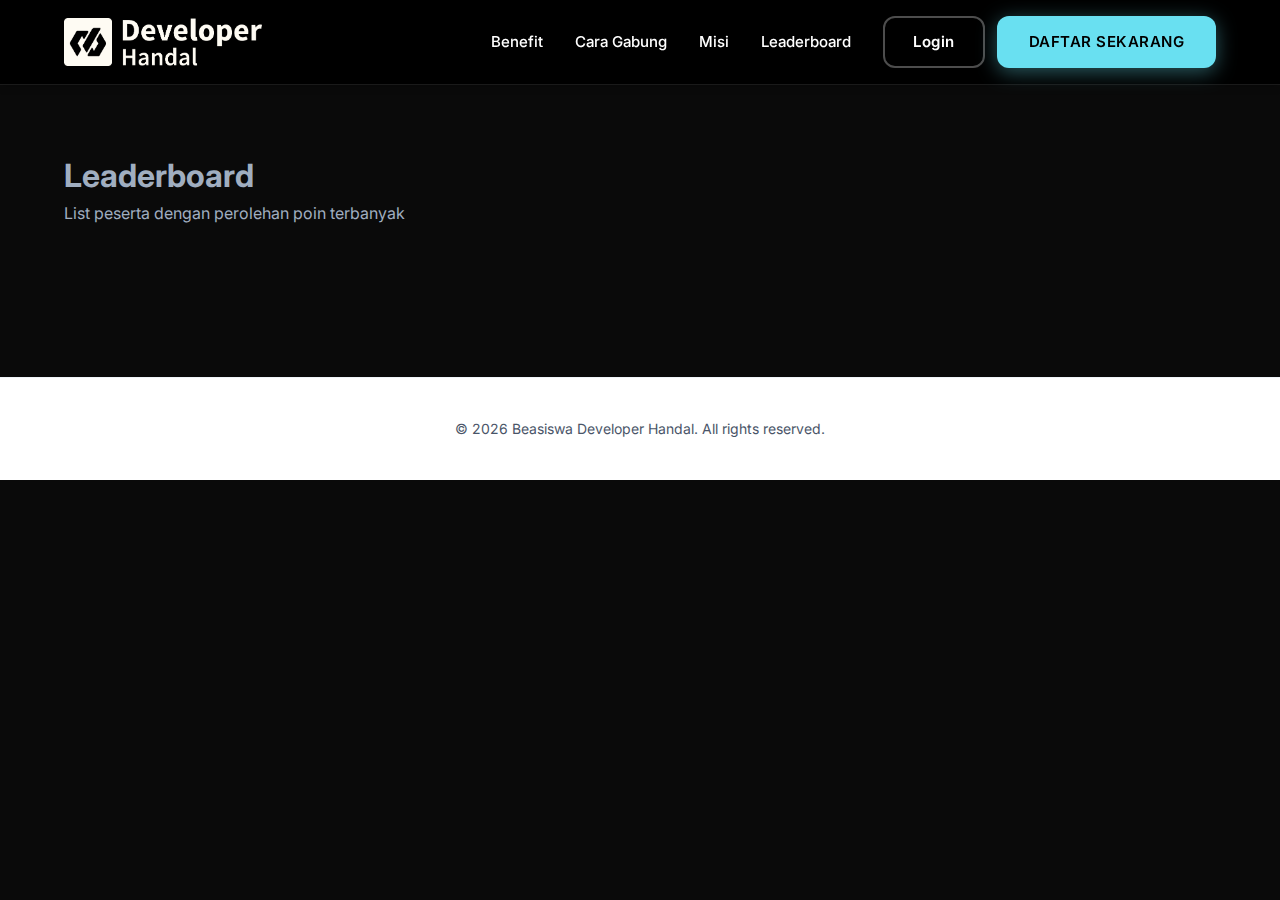
<file: leaderboard.html>
<!DOCTYPE html>
<html lang="id">

<head>
    <meta charset="UTF-8">
    <meta name="viewport" content="width=device-width, initial-scale=1.0">

    <!-- Primary Meta Tags -->
    <title>Beasiswa DevHandal 2026: Kuasai Full Stack AI & Edge Computing</title>
    <meta name="title" content="Beasiswa DevHandal 2026: Kuasai Full Stack AI & Edge Computing" />
    <meta name="description"
        content="Dapatkan beasiswa gratis untuk 1.200 pendaftar terpilih. Tuntaskan misinya, buka akses kelas eksklusif Full Stack AI & Edge Computing, dan raih kesempatan menang berbagai hadiah menarik setiap minggunya!" />

    <!-- Open Graph / Facebook -->
    <meta property="og:type" content="website" />
    <meta property="og:url" content="https://devhandal2026.codepolitan.com/" />
    <meta property="og:title" content="Beasiswa DevHandal 2026: Kuasai Full Stack AI & Edge Computing" />
    <meta property="og:description"
        content="Dapatkan beasiswa gratis untuk 1.200 pendaftar terpilih. Tuntaskan misinya, buka akses kelas eksklusif Full Stack AI & Edge Computing, dan raih kesempatan menang berbagai hadiah menarik setiap minggunya!" />
    <meta property="og:image" content="https://image.web.id/images/clipboard-image-1768460370.png" />

    <!-- X (Twitter) -->
    <meta property="twitter:card" content="summary_large_image" />
    <meta property="twitter:url" content="https://devhandal2026.codepolitan.com/" />
    <meta property="twitter:title" content="Beasiswa DevHandal 2026: Kuasai Full Stack AI & Edge Computing" />
    <meta property="twitter:description"
        content="Dapatkan beasiswa gratis untuk 1.200 pendaftar terpilih. Tuntaskan misinya, buka akses kelas eksklusif Full Stack AI & Edge Computing, dan raih kesempatan menang berbagai hadiah menarik setiap minggunya!" />
    <meta property="twitter:image" content="https://image.web.id/images/clipboard-image-1768460370.png" />

    <link rel="icon" type="image/x-icon" href="/favicon.ico">
    <link rel="preconnect" href="https://fonts.googleapis.com">
    <link rel="preconnect" href="https://fonts.gstatic.com" crossorigin>
    <link href="https://fonts.googleapis.com/css2?family=Inter:wght@300;400;600;700;800;900&display=swap"
        rel="stylesheet">
    <link rel="stylesheet" href="https://cdnjs.cloudflare.com/ajax/libs/font-awesome/6.4.0/css/all.min.css">
    <link href="https://cdn.jsdelivr.net/npm/bootstrap@5.3.8/dist/css/bootstrap.min.css" rel="stylesheet"
        integrity="sha384-sRIl4kxILFvY47J16cr9ZwB07vP4J8+LH7qKQnuqkuIAvNWLzeN8tE5YBujZqJLB" crossorigin="anonymous">
    <link rel="stylesheet" href="style.css">

    <!-- Meta Pixel Code -->
    <script>
        !function (f, b, e, v, n, t, s) {
            if (f.fbq) return; n = f.fbq = function () {
                n.callMethod ? n.callMethod.apply(n, arguments) : n.queue.push(arguments)
            };
            if (!f._fbq) f._fbq = n;
            n.push = n; n.loaded = !0; n.version = '2.0';
            n.queue = [];
            t = b.createElement(e); t.async = !0;
            t.src = v;
            s = b.getElementsByTagName(e)[0];
            s.parentNode.insertBefore(t, s)
        }(window, document, 'script',
            'https://connect.facebook.net/en_US/fbevents.js');

        fbq('init', '1066655021465053');
        fbq('track', 'PageView');
    </script>

    <noscript>
        <img height="1" width="1" style="display:none"
            src="https://www.facebook.com/tr?id=1066655021465053&ev=PageView&noscript=1" />
    </noscript>
    <!-- End Meta Pixel Code -->

    <!-- Google Analytics -->
    <script async src="https://www.googletagmanager.com/gtag/js?id=G-9D02D44VQ6"></script>
    <script>
        window.dataLayer = window.dataLayer || [];
        function gtag() { dataLayer.push(arguments); }
        gtag('js', new Date());

        gtag('config', 'G-9D02D44VQ6');
    </script>
</head>

<body>
    <!-- Header -->
    <header class="header">
        <div class="container">
            <div class="header-content">
                <a class="logo-container" href="/#">
                    <img src="images/logo-devhandal-white.png" alt="Beasiswa Developer Handal 2026" class="header-logo">
                </a>

                <!-- Hamburger Menu Button -->
                <button class="hamburger" id="hamburger" aria-label="Toggle menu">
                    <span></span>
                    <span></span>
                    <span></span>
                </button>

                <!-- Navigation Menu -->
                <nav class="nav-menu" id="navMenu">
                    <a href="/#benefits" class="nav-link">Benefit</a>
                    <a href="/#steps" class="nav-link">Cara Gabung</a>
                    <a href="/#missions" class="nav-link">Misi</a>
                    <a href="/leaderboard" class="nav-link">Leaderboard</a>
                    <div class="header-buttons">
                        <a href="https://www.codepolitan.com/login?callback=https://dashboard.codepolitan.com/devhandal2026"
                            class="btn btn-login">Login</a>
                        <a href="/#daftar" class="btn btn-primary">DAFTAR SEKARANG</a>
                    </div>
                </nav>
            </div>
        </div>
    </header>

    <section style="margin: 150px 0;">
        <div class="container text-white text-center">
            <h1 class="display-4 fw-bold">Leaderboard</h1>
            <p>List peserta dengan perolehan poin terbanyak</p>
        </div>
    </section>

    <!-- Leaderboard List Section -->
    <section class="bg-white py-5 min-vh-100">
        <div class="container">
            <div class="row justify-content-center">
                <div class="col-lg-8">
                    <div id="leaderboard-list"></div>
                </div>
            </div>
        </div>
    </section>

    <!-- Footer -->
    <footer class="footer">
        <div class="container">
            <div class="footer-bottom">
                <p>&copy; 2026 Beasiswa Developer Handal. All rights reserved.</p>
            </div>
        </div>
    </footer>

    <!-- Leaderboard Data -->
    <script>
        fetch("https://apps.codepolitan.com/api/developerhandal_edgeone/dashboard/leaderboard")
            .then(res => res.json())
            .then(leaderboard => {
                const list = document.getElementById("leaderboard-list");

                if (!leaderboard || leaderboard.data?.length === 0) {
                    list.innerHTML = `
                        <div class="d-flex align-items-center justify-content-center min-vh-100">
                            <p class="text-dark">Data belum tersedia.</p>
                        </div>
                    `;
                }

                leaderboard?.data.forEach(item => {
                    list.innerHTML += `
                     <div class="leaderboard-item d-flex align-items-center py-3 px-4 mb-3 rounded shadow-sm"
                            style="background:#f8f9fa;">
                            <div class="leaderboard-index fw-bold fs-3 text-primary me-4"
                                style="width:40px;text-align:center;">${item.rank}</div>
                            <img src="${item.avatar}"
                                alt="Avatar" class="rounded-circle me-3"
                                style="width:56px;height:56px;object-fit:cover;">
                            <div class="flex-grow-1">
                                <div class="fw-semibold fs-5 mb-1 text-dark">${item.name}</div>
                            </div>
                            <div class="d-flex flex-column justify-content-center align-items-center ms-4"
                                style="min-width:100px;">
                                <div class="leaderboard-points fw-bold fs-2 text-primary">${item.score}</div>
                                <span>Poin</span>
                            </div>
                        </div>
                    `;
                });
            });
    </script>

    <!-- Main JS -->
    <script src="https://cdn.jsdelivr.net/npm/bootstrap@5.3.8/dist/js/bootstrap.bundle.min.js"
        integrity="sha384-FKyoEForCGlyvwx9Hj09JcYn3nv7wiPVlz7YYwJrWVcXK/BmnVDxM+D2scQbITxI"
        crossorigin="anonymous"></script>
    <script src="script.js"></script>
</body>

</html>
</file>
<file: style.css>
/* ============================================
   BEASISWA DEVELOPER HANDAL 2026
   Modern Landing Page with Premium Aesthetics
   ============================================ */

/* === ROOT VARIABLES === */
:root {
    /* Brand Colors - Dual Theme */
    --codepolitan-green: #00C896;
    --codepolitan-green-light: #00E5AC;
    --codepolitan-green-dark: #00A67D;
    --tencent-blue: #0052D9;
    --tencent-blue-light: #0066FF;
    --electric-cyan: #00E5FF;

    /* Base Colors */
    --deep-space-black: #0A0A0A;
    --rich-dark-blue: #001D40;
    --crystal-white: #FFFFFF;
    --cool-gray: #A0AEC0;
    --light-bg-1: #FFFFFF;
    --light-bg-2: #F7F9FC;
    --light-bg-3: #F0F4F8;
    --light-bg-4: #E8EDF3;
    --dark-text: #1A202C;
    --gray-text: #4A5568;

    /* Gradients - Green + Blue Combination */
    --gradient-primary: linear-gradient(135deg, #00C896 0%, #0052D9 100%);
    --gradient-reverse: linear-gradient(135deg, #0052D9 0%, #00C896 100%);
    --gradient-green: linear-gradient(135deg, #00A67D 0%, #00E5AC 100%);
    --gradient-blue: linear-gradient(135deg, #0052D9 0%, #0066FF 100%);
    --gradient-glow: radial-gradient(circle, rgba(0, 200, 150, 0.3) 0%, rgba(0, 82, 217, 0) 70%);

    /* Typography */
    --font-primary: 'Inter', -apple-system, BlinkMacSystemFont, 'Segoe UI', sans-serif;

    /* Spacing */
    --section-padding: 120px 0;
    --container-max-width: 1200px;

    /* Transitions */
    --transition-smooth: all 0.3s cubic-bezier(0.4, 0, 0.2, 1);
    --transition-bounce: all 0.5s cubic-bezier(0.68, -0.55, 0.265, 1.55);
}

/* === RESET & BASE STYLES === */
* {
    margin: 0;
    padding: 0;
    box-sizing: border-box;
}

body {
    font-family: var(--font-primary);
    background: var(--deep-space-black);
    color: var(--cool-gray);
    line-height: 1.6;
    overflow-x: hidden;
    -webkit-font-smoothing: antialiased;
    -moz-osx-font-smoothing: grayscale;
}

/* === CONTAINER === */
.container {
    max-width: var(--container-max-width);
    margin: 0 auto;
    padding: 0 24px;
}

/* === HEADER === */
.header {
    position: fixed;
    top: 0;
    left: 0;
    right: 0;
    z-index: 1000;
    padding: 16px 0;
    background: #000000;
    backdrop-filter: blur(20px);
    border-bottom: 1px solid rgba(255, 255, 255, 0.1);
    box-shadow: 0 2px 8px rgba(0, 0, 0, 0.2);
}

.header-content {
    display: flex;
    justify-content: space-between;
    align-items: center;
}

.logo-container {
    display: flex;
    align-items: center;
}

.header-logo {
    height: 48px;
    width: auto;
    object-fit: contain;
}

.header-buttons {
    display: flex;
    align-items: center;
    gap: 12px;
}

.logo-text {
    font-weight: 700;
    font-size: 16px;
    color: var(--crystal-white);
    letter-spacing: -0.5px;
}

.logo-separator {
    color: var(--codepolitan-green-light);
    font-size: 20px;
    font-weight: 300;
}

/* === NAVIGATION MENU === */
.nav-menu {
    display: flex;
    align-items: center;
    gap: 32px;
}

.nav-link {
    color: var(--crystal-white);
    text-decoration: none;
    font-size: 15px;
    font-weight: 500;
    transition: var(--transition-smooth);
    position: relative;
}

.nav-link::after {
    content: '';
    position: absolute;
    bottom: -4px;
    left: 0;
    width: 0;
    height: 2px;
    background: linear-gradient(135deg, #00C896 0%, #0052D9 100%);
    transition: width 0.3s ease;
}

.nav-link:hover {
    color: var(--codepolitan-green);
}

.nav-link:hover::after {
    width: 100%;
}

/* === HAMBURGER MENU === */
.hamburger {
    display: none;
    flex-direction: column;
    gap: 5px;
    background: transparent;
    border: none;
    cursor: pointer;
    padding: 8px;
    z-index: 1001;
}

.hamburger span {
    width: 25px;
    height: 3px;
    background: var(--crystal-white);
    border-radius: 2px;
    transition: all 0.3s ease;
}

.hamburger.active span:nth-child(1) {
    transform: rotate(45deg) translate(8px, 8px);
}

.hamburger.active span:nth-child(2) {
    opacity: 0;
}

.hamburger.active span:nth-child(3) {
    transform: rotate(-45deg) translate(7px, -7px);
}

/* === BUTTONS === */
.btn {
    display: inline-flex;
    align-items: center;
    gap: 8px;
    padding: 14px 32px;
    font-weight: 600;
    font-size: 15px;
    text-decoration: none;
    border: none;
    border-radius: 12px;
    cursor: pointer;
    transition: var(--transition-smooth);
    letter-spacing: 0.5px;
    position: relative;
    overflow: hidden;
}

.btn::before {
    content: '';
    position: absolute;
    top: 0;
    left: -100%;
    width: 100%;
    height: 100%;
    background: linear-gradient(90deg, transparent, rgba(255, 255, 255, 0.2), transparent);
    transition: left 0.5s;
}

.btn:hover::before {
    left: 100%;
}

.btn-primary {
    background: #69E0F1;
    color: #000000;
    box-shadow: 0 4px 20px rgba(105, 224, 241, 0.4);
}

.btn-primary:hover {
    background: #5ACCDE;
    transform: translateY(-2px);
    box-shadow: 0 8px 30px rgba(105, 224, 241, 0.6);
    color: #000000;
}

.btn-login {
    background: transparent;
    color: var(--crystal-white);
    border: 2px solid rgba(255, 255, 255, 0.3);
    padding: 12px 28px;
}

.btn-login:hover {
    background: #5ACCDE;
    transform: translateY(-2px);
    box-shadow: 0 8px 30px rgba(105, 224, 241, 0.6);
    color:#000000;
}

.btn-cta {
    background: #69E0F1;
    color: #000000;
    padding: 18px 40px;
    font-size: 16px;
    box-shadow: 0 8px 32px rgba(105, 224, 241, 0.3);

}

.btn-cta:hover {
    transform: translateY(-3px) scale(1.02);
    box-shadow: 0 12px 48px rgba(105, 224, 241, 0.5);
    background: #5ACCDE;
    color: #000000;
}

.btn-final-cta {
    background: #69E0F1;
    color: #000000;
    padding: 20px 48px;
    font-size: 18px;
    font-weight: 700;
    box-shadow: 0 8px 40px rgba(105, 224, 241, 0.4);
}

.btn-final-cta:hover {
    transform: translateY(-4px) scale(1.05);
    box-shadow: 0 16px 60px rgba(105, 224, 241, 0.6);
    background: #5ACCDE;
    color: #000000;
}

/* === GLOW EFFECTS === */
.glow-effect {
    position: absolute;
    border-radius: 50%;
    filter: blur(80px);
    opacity: 0.3;
    pointer-events: none;
    z-index: 0;
}

.glow-top-left {
    top: -100px;
    left: -100px;
    width: 400px;
    height: 400px;
    background: linear-gradient(135deg, #00C896 0%, #0052D9 100%);
}

.glow-top-right {
    top: 0;
    right: -150px;
    width: 500px;
    height: 500px;
    background: var(--electric-cyan);
}

.glow-hero-left {
    top: 20%;
    left: -200px;
    width: 600px;
    height: 600px;
    background: linear-gradient(135deg, #00C896 0%, #0052D9 100%);
}

.glow-hero-right {
    top: 40%;
    right: -200px;
    width: 500px;
    height: 500px;
    background: var(--electric-cyan);
}

/* === HERO SECTION === */
.hero {
    position: relative;
    min-height: 70vh;
    display: flex;
    align-items: center;
    padding: 140px 0;
    overflow: hidden;
    background: url('images/bg-hero.png') no-repeat center center;
    background-size: cover;
}

.hero-content {
    display: grid;
    grid-template-columns: 1fr 1fr;
    gap: 50px;
    align-items: center;
    position: relative;
    z-index: 1;
}

.hero-text {
    text-align: left;
    max-width: 100%;
}

.hero-title {
    font-size: clamp(2.5rem, 10vw, 2rem);
    font-weight: 900;
    line-height: 1.1;
    color: #FFFFFF;
    margin-bottom: 24px;
    letter-spacing: -2px;
    font-style: italic;
}

.highlight-text {
    color: #96E463;
}

.spark-text {
    background: var(--codepolitan-green);
    -webkit-background-clip: text;
    -webkit-text-fill-color: transparent;
    background-clip: text;
    display: inline-block;
    animation: spark-pulse 2s ease-in-out infinite;
}

.gradient-text {
    background: var(--codepolitan-green);
    -webkit-background-clip: text;
    -webkit-text-fill-color: transparent;
    background-clip: text;
    display: inline-block;
}

.hero-subtitle {
    font-size: 32px;
    font-weight: 600;
    color: var(--crystal-white);
    margin-bottom: 24px;
}

.hero-description {
    font-size: 18px;
    line-height: 1.8;
    margin-bottom: 40px;
    max-width: 90%;
    color: #FFFFFF;
}

.hero-description strong {
    color: #FFFFFF;
    font-weight: 600;
}

.hero-microcopy {
    display: flex;
    align-items: center;
    gap: 8px;
    font-size: 14px;
    color: #FFFFFF;
    margin-top: 24px;
    font-style: italic;
}

.hero-image {
    display: flex;
    justify-content: center;
    align-items: center;
}

.hero-image img {
    width: 100%;
    height: auto;
    max-height: 600px;
    object-fit: contain;
    border-radius: 20px;
    /* Ensure it floats right or center */
}

@media (max-width: 992px) {
    .hero-content {
        grid-template-columns: 1fr;
        text-align: center;
        gap: 40px;
    }

    .hero-text {
        text-align: center;
        margin: 0 auto;
    }

    .hero-description {
        margin-left: auto;
        margin-right: auto;
    }

    .hero-microcopy {
        justify-content: center;
    }
}

/* === SERVER ILLUSTRATION === */
.hero-visual {
    position: relative;
    height: 350px;
    display: flex;
    align-items: center;
    justify-content: center;
}

.server-illustration {
    position: relative;
    width: 100%;
    height: 100%;
    display: flex;
    align-items: center;
    justify-content: center;
}

.server-illustration svg {
    max-width: 100%;
    height: auto;
}

/* Removed complex animations and nodes */

/* === ORGANIZERS SECTION === */
.organizers-section {
    padding: 60px 0;
    background: var(--light-bg-1);
    text-align: center;
    border-bottom: 1px solid var(--light-bg-3);
}

/* === STATISTICS BANNER === */
.stats-banner {
    background: linear-gradient(to bottom, transparent 150px, #E7F1F3 150px);
    padding: 60px 0;
    margin-top: -220px;
    position: relative;
    z-index: 10;
}

.stats-banner-content {
    display: grid;
    grid-template-columns: 2fr 1fr;
    gap: 0;
    align-items: stretch;
    border-radius: 20px;
    overflow: hidden;
    box-shadow: 0 10px 40px rgba(0, 82, 217, 0.12);
    background: var(--crystal-white);
}

.stats-banner-left {
    background: #222639;
    padding: 60px 50px;
    display: grid;
    grid-template-columns: repeat(3, 1fr);
    gap: 50px;
    align-items: center;
    position: relative;
}

.stats-banner-left::after {
    content: '';
    position: absolute;
    right: 0;
    top: 10%;
    height: 80%;
    width: 1px;
    background: linear-gradient(180deg, transparent, rgba(0, 82, 217, 0.15), transparent);
}

.stat-box {
    text-align: center;
    position: relative;
    padding: 20px;
    transition: transform 0.3s ease;
}

.stat-box:hover {
    transform: translateY(-5px);
}

.stat-value {
    font-size: 64px;
    font-weight: 900;
    color: #68E2F3;
    margin-bottom: 12px;
    line-height: 1;
    letter-spacing: -2px;
}

.stat-label-banner {
    font-size: 12px;
    color: #FFFFFF;
    font-weight: 600;
    text-transform: uppercase;
    letter-spacing: 0.5px;
}

.stats-banner-right {
    background: #69E0F1;
    padding: 60px 50px;
    display: flex;
    align-items: center;
    justify-content: center;
    position: relative;
    overflow: hidden;
}

.stats-banner-right::before {
    content: '';
    position: absolute;
    top: 0;
    right: 0;
    width: 100%;
    height: 100%;
    background: rgba(255, 255, 255, 0.05);
    opacity: 0;
}

.stats-info {
    color: #000000;
    font-size: 15px;
    line-height: 1.7;
    position: relative;
    z-index: 1;
}

.stats-info strong {
    color: #000000;
    font-weight: 700;
    display: block;
    margin-bottom: 10px;
    font-size: 16px;
    text-transform: uppercase;
    letter-spacing: 1px;
}

/* === TESTIMONY SECTION === */
.testimony-section {
    padding: var(--section-padding);
    background: var(--light-bg-2);
}

.testimony-grid {
    display: grid;
    grid-template-columns: repeat(3, 1fr);
    gap: 30px;
    margin-top: 60px;
}

.testimony-card {
    background: var(--crystal-white);
    border: 1px solid var(--light-bg-3);
    border-radius: 16px;
    padding: 30px;
    transition: var(--transition-smooth);
}

.testimony-card:hover {
    transform: translateY(-8px);
    box-shadow: 0 12px 30px rgba(0, 0, 0, 0.05);
}

.testimony-header {
    display: flex;
    align-items: center;
    gap: 16px;
    margin-bottom: 20px;
}

.testimony-avatar {
    width: 60px;
    height: 60px;
    border-radius: 50%;
    object-fit: cover;
    border: 2px solid var(--light-bg-3);
}

.testimony-name {
    font-size: 18px;
    font-weight: 700;
    color: var(--dark-text);
    margin-bottom: 4px;
}

.testimony-ig {
    font-size: 14px;
    color: #2A71F6;
    margin-bottom: 0;
}

.testimony-text {
    font-size: 16px;
    line-height: 1.6;
    color: var(--gray-text);
    font-style: italic;
}

@media (max-width: 1024px) {
    .testimony-grid {
        grid-template-columns: repeat(2, 1fr);
    }
}

@media (max-width: 768px) {
    .testimony-grid {
        grid-template-columns: 1fr;
    }
}

/* === MEDIA PARTNER SECTION === */
.media-section {
    padding: 60px 0;
    background: #FFFFFF;
}

.media-grid {
    display: grid;
    grid-template-columns: repeat(3, 1fr);
    gap: 32px;
    align-items: center;
    width: fit-content;
    max-width: 90%;
    margin: 40px auto 0;
    justify-items: center;
}

.media-item {
    display: flex;
    justify-content: center;
    align-items: center;
    padding: 16px;
    transition: transform 0.3s ease;
    width: 100%;
}

.media-item:hover {
    transform: translateY(-5px);
}

.media-logo {
    max-height: 80px;
    width: auto;
    filter: grayscale(100%);
    opacity: 0.7;
    transition: all 0.3s ease;
}

.media-item:hover .media-logo {
    filter: grayscale(0%);
    opacity: 1;
}

@media (max-width: 768px) {
    .media-grid {
        display: flex;
        flex-wrap: wrap;
        justify-content: center;
        gap: 20px;
    }

    .media-item {
        width: auto;
        padding: 5px;
    }

    .media-logo {
        max-height: 50px;
    }
}

/* === FAQ SECTION === */
.faq-section {
    padding: var(--section-padding);
    background: #F7F9FC;
}

.faq-accordion {
    max-width: 800px;
    margin: 0 auto 60px;
    display: flex;
    flex-direction: column;
    gap: 16px;
}

.accordion-item {
    background: var(--crystal-white);
    border: 1px solid var(--light-bg-3);
    border-radius: 12px;
    overflow: hidden;
    transition: var(--transition-smooth);
    padding: 14px;
}

.accordion-item.active {
    box-shadow: 0 4px 16px rgba(0, 200, 150, 0.1);
}

.accordion-icon {
    flex-shrink: 0;
    margin-left: 16px;
    transition: transform 0.3s ease;
    color: var(--cool-gray);
}

.accordion-item.active .accordion-icon {
    transform: rotate(180deg);
    color: #69E0F1;
}

.accordion-content {
    max-height: 0;
    overflow: hidden;
    transition: max-height 0.3s ease-out;
}

.accordion-body {
    padding: 24px;
    font-size: 16px;
    line-height: 1.6;
    color: var(--gray-text);
}

.help-box {
    max-width: 800px;
    margin: 0 auto;
    background: linear-gradient(135deg, #F0F4F8 0%, #E2E8F0 100%);
    border-radius: 20px;
    padding: 40px;
    display: flex;
    align-items: center;
    justify-content: space-between;
    gap: 24px;
    text-align: left;
}

.help-content h3 {
    font-size: 20px;
    font-weight: 700;
    color: var(--dark-text);
    margin-bottom: 8px;
}

.help-content p {
    color: var(--gray-text);
    font-size: 16px;
}

.btn-telegram {
    background: #229ED9;
    /* Telegram Brand Color */
    color: #FFFFFF;
    box-shadow: 0 4px 16px rgba(34, 158, 217, 0.3);
    flex-shrink: 0;
}

.btn-telegram:hover {
    background: #1d8abf;
    transform: translateY(-2px);
    box-shadow: 0 8px 24px rgba(34, 158, 217, 0.4);
}

@media (max-width: 768px) {
    .help-box {
        flex-direction: column;
        text-align: center;
        padding: 30px;
    }

    .accordion-header {
        font-size: 16px;
        padding: 20px;
    }
}

/* === SECTION TITLES === */
.section-title {
    font-size: 48px;
    font-weight: 800;
    color: var(--dark-text);
    text-align: center;
    margin-bottom: 20px;
    letter-spacing: -1px;
}

.section-subtitle {
    font-size: 20px;
    color: var(--gray-text);
    text-align: center;
    margin-bottom: 60px;
    max-width: 600px;
    margin-left: auto;
    margin-right: auto;
}

/* === PROGRAM OVERVIEW === */
.program-overview {
    padding: var(--section-padding);
    position: relative;
    background-color: #E7F1F3;
    background-image: url('images/bg-indo-soft-blue.png');
    background-position: center;
    background-repeat: no-repeat;
    background-size: contain;
}

.glass-card {
    background: var(--crystal-white);
    backdrop-filter: blur(20px);
    border: 2px solid var(--light-bg-3);
    border-radius: 24px;
    padding: 60px;
    box-shadow: 0 8px 32px rgba(0, 0, 0, 0.08);
    transition: var(--transition-smooth);
}

.glass-card:hover {
    box-shadow: 0 12px 48px rgba(0, 82, 217, 0.15);
    transform: translateY(-4px);
}

.glass-card-content {
    text-align: center;
}

.overview-icon {
    margin-bottom: 32px;
}

.partner-logos {
    display: flex;
    align-items: center;
    justify-content: center;
    gap: 40px;
    flex-wrap: wrap;
}

.partner-logo {
    height: 50px;
    width: auto;
    object-fit: contain;
}

.glass-card-title {
    font-size: 36px;
    font-weight: 700;
    color: var(--dark-text);
    margin-bottom: 24px;
}

.glass-card-text {
    font-size: 18px;
    line-height: 1.8;
    margin-bottom: 48px;
    max-width: 800px;
    margin-left: auto;
    margin-right: auto;
    color: var(--gray-text);
}

.glass-card-text strong {
    color: #000000;
    font-weight: 700;
}

.stats-grid {
    display: grid;
    grid-template-columns: repeat(3, 1fr);
    gap: 40px;
    margin-top: 40px;
}

.stat-item {
    text-align: center;
}

.stat-number {
    font-size: 48px;
    font-weight: 900;
    color: #2971F6;
    margin-bottom: 8px;
    line-height: 1;
}

.stat-label {
    font-size: 16px;
    color: var(--gray-text);
    text-transform: uppercase;
    letter-spacing: 1px;
}

/* === QUEST SECTION === */
.quest-section {
    padding: var(--section-padding);
    position: relative;
    background:
        url('images/bg-right-tencent.png') no-repeat top right,
        url('images/bg-left-tencent.png') no-repeat top left,
        #000000;
    background-size: auto, auto, cover;
}

.quest-section .section-title {
    color: #69E0F1;
}

.quest-section .section-subtitle {
    color: #FFFFFF;
}

.quest-roadmap {
    max-width: 800px;
    margin: 0 auto;
    position: relative;
}

.quest-item {
    position: relative;
    display: flex;
    gap: 32px;
    margin-bottom: 30px;
    opacity: 0;
    transform: translateY(30px);
    animation: fadeInUp 0.6s ease-out forwards;
}



.quest-content {
    flex: 1;
    background: var(--crystal-white);
    border: 2px solid var(--light-bg-3);
    border-radius: 16px;
    padding: 32px;
    display: flex;
    gap: 24px;
    align-items: center;
    transition: var(--transition-smooth);
    box-shadow: 0 2px 8px rgba(0, 0, 0, 0.04);
}

.quest-content:hover {
    transform: translateX(8px);
    box-shadow: 0 4px 16px rgba(0, 82, 217, 0.1);
}

.quest-icon {
    flex-shrink: 0;
    width: 60px;
    height: 60px;
    background: #69E0F1;
    border-radius: 50%;
    display: flex;
    align-items: center;
    justify-content: center;
    font-size: 24px;
    font-weight: 700;
    color: #000000;
}

.quest-title {
    font-size: 24px;
    font-weight: 700;
    color: var(--dark-text);
    margin-bottom: 8px;
}

.quest-description {
    font-size: 16px;
    color: var(--gray-text);
    margin-bottom: 12px;
}

.quest-points {
    display: inline-block;
    background: #1B55D0;
    color: #FFFFFF;
    padding: 6px 16px;
    border-radius: 20px;
    font-weight: 700;
    font-size: 14px;
    letter-spacing: 0.5px;
}





.bonus-box {
    background: linear-gradient(135deg, rgba(0, 82, 217, 0.2), rgba(0, 229, 255, 0.2));
    border: 2px solid var(--electric-cyan);
    border-radius: 20px;
    padding: 40px;
    margin-top: 60px;
    display: flex;
    gap: 24px;
    align-items: center;
    position: relative;
    overflow: hidden;
}

.bonus-box::before {
    content: '';
    position: absolute;
    top: -50%;
    left: -50%;
    width: 200%;
    height: 200%;
    background: radial-gradient(circle, rgba(0, 229, 255, 0.1) 0%, transparent 70%);
    animation: rotate-glow 8s linear infinite;
}

.bonus-icon {
    font-size: 64px;
    flex-shrink: 0;
    animation: bounce 2s ease-in-out infinite;
}

.bonus-title {
    font-size: 28px;
    font-weight: 800;
    color: var(--codepolitan-green-light);
    margin-bottom: 8px;
    letter-spacing: 1px;
}

.bonus-description {
    font-size: 18px;
    color: var(--dark-text);
}

.bonus-description strong {
    color: var(--codepolitan-green);
}

.highlight {
    background: var(--electric-cyan);
    color: var(--deep-space-black);
    padding: 2px 8px;
    border-radius: 4px;
}



/* === BENEFITS SECTION === */
.benefits-section {
    padding: var(--section-padding);
    background:
        url('images/line-balik.png') no-repeat top left,
        url('images/line.png') no-repeat bottom right,
        linear-gradient(135deg, #1B55D0 0%, #000000 100%);
}

.benefits-section .section-title {
    color: #69E0F1;
}

.benefits-section .section-subtitle {
    color: #FFFFFF;
}

.benefits-list {
    list-style: none;
    padding: 0;
    margin: 0;
    display: flex;
    flex-direction: column;
    gap: 20px;
}

.benefit-list-item {
    display: flex;
    align-items: center;
    gap: 16px;
    font-size: 18px;
    color: #FFFFFF;
    font-weight: 500;
}

.benefit-list-item i {
    flex-shrink: 0;
}

/* === LEARNING SECTION === */
.learning-section {
    padding: var(--section-padding);
    background: var(--light-bg-1);
}

.learning-grid {
    max-width: 900px;
    margin: 0 auto;
    display: grid;
    gap: 24px;
}

.learning-item {
    background: var(--crystal-white);
    border: 2px solid var(--light-bg-3);
    border-radius: 16px;
    padding: 28px;
    display: flex;
    gap: 24px;
    align-items: flex-start;
    transition: var(--transition-smooth);
    box-shadow: 0 2px 8px rgba(0, 0, 0, 0.04);
}

.learning-item:hover {
    transform: translateX(8px);
    box-shadow: 0 4px 16px rgba(0, 82, 217, 0.1);
}

.learning-check {
    flex-shrink: 0;
    padding-top: 4px;
}

.learning-title {
    font-size: 20px;
    font-weight: 700;
    color: var(--dark-text);
    margin-bottom: 8px;
}

.learning-description {
    font-size: 16px;
    color: var(--gray-text);
    line-height: 1.6;
}

/* === TIMELINE SECTION === */
.timeline-section {
    padding: var(--section-padding);
    padding-bottom: 0;
    background: #E7F1F3;
    overflow: hidden;
}

.timeline-wrapper {
    max-width: 800px;
    margin: 60px auto 0;
    position: relative;
}

.timeline-track {
    position: absolute;
    left: 20px;
    top: 0;
    bottom: 0;
    width: 2px;
    background: #69E0F1;
}

.timeline-item {
    position: relative;
    padding-left: 80px;
    margin-bottom: 30px;
}

.timeline-dot {
    position: absolute;
    left: 11px;
    top: 8px;
    width: 20px;
    height: 20px;
    background: #2A71F6;
    border: none;
    border-radius: 50%;
    box-shadow: 0 0 20px rgba(0, 82, 217, 0.6);
}

.timeline-dot.active {
    background: var(--electric-cyan);
    box-shadow: 0 0 30px rgba(0, 229, 255, 0.8);
    animation: pulse-dot 2s ease-in-out infinite;
}

.timeline-date {
    position: absolute;
    left: -160px;
    top: 0;
    font-size: 14px;
    font-weight: 700;
    color: #2A71F6;
    text-transform: uppercase;
    letter-spacing: 1px;
    white-space: nowrap;
}

.timeline-content {
    background: var(--crystal-white);
    border: 2px solid var(--light-bg-3);
    border-radius: 12px;
    padding: 24px;
    transition: var(--transition-smooth);
    box-shadow: 0 2px 8px rgba(0, 0, 0, 0.04);
}

.timeline-content:hover {
    transform: translateX(8px);
    box-shadow: 0 4px 16px rgba(0, 82, 217, 0.1);
}

.timeline-title {
    font-size: 20px;
    font-weight: 700;
    color: var(--dark-text);
    margin-bottom: 8px;
}

.timeline-description {
    font-size: 15px;
    color: var(--gray-text);
}

/* === FINAL CTA === */
.final-cta {
    padding: 100px 0;
    background:
        url('images/bg-hero-left.png') no-repeat bottom left,
        url('images/bg-hero-right.png') no-repeat bottom right,
        linear-gradient(135deg, #E7F1F3 0%, #E7F1F3 100%);
    background-size: auto, auto, 100% 100%;
    position: relative;
    overflow: hidden;
    text-align: center;
}

.cta-content {
    position: relative;
    z-index: 2;
    background: #000000;
    max-width: 1000px;
    margin: 0 auto;
    padding: 60px;
    border-radius: 40px;
}

.cta-title {
    font-size: 56px;
    font-weight: 900;
    color: var(--crystal-white);
    margin-bottom: 20px;
    letter-spacing: -1px;
}

.cta-subtitle {
    font-size: 22px;
    color: rgba(255, 255, 255, 0.9);
    margin-bottom: 48px;
    max-width: 700px;
    margin-left: auto;
    margin-right: auto;
}

.cta-glow-left,
.cta-glow-right {
    position: absolute;
    width: 600px;
    height: 600px;
    border-radius: 50%;
    filter: blur(100px);
    opacity: 0.3;
}

.cta-glow-left {
    top: -200px;
    left: -200px;
    background: var(--electric-cyan);
}

.cta-glow-right {
    bottom: -200px;
    right: -200px;
    background: var(--crystal-white);
}

/* === FOOTER === */
.footer {
    background: var(--crystal-white);
    padding: 40px 0;
    border-top: 1px solid var(--light-bg-3);
    text-align: center;
}

.footer-bottom p {
    font-size: 14px;
    color: var(--gray-text);
}

/* === ANIMATIONS === */
@keyframes float {

    0%,
    100% {
        transform: translateY(0);
    }

    50% {
        transform: translateY(-20px);
    }
}

@keyframes pulse-glow {

    0%,
    100% {
        box-shadow: 0 8px 32px rgba(0, 229, 255, 0.3);
    }

    50% {
        box-shadow: 0 12px 48px rgba(0, 229, 255, 0.6);
    }
}

@keyframes glow-pulse {

    0%,
    100% {
        opacity: 0.6;
        transform: translate(-50%, -50%) scale(1);
    }

    50% {
        opacity: 0.8;
        transform: translate(-50%, -50%) scale(1.1);
    }
}

@keyframes spark-pulse {

    0%,
    100% {
        filter: brightness(1);
    }

    50% {
        filter: brightness(1.3);
    }
}

@keyframes pulse-line {

    0%,
    100% {
        opacity: 0.4;
    }

    50% {
        opacity: 0.8;
    }
}

@keyframes spark-expand {
    0% {
        width: 100px;
        height: 100px;
        opacity: 1;
    }

    100% {
        width: 300px;
        height: 300px;
        opacity: 0;
    }
}

@keyframes fadeInUp {
    to {
        opacity: 1;
        transform: translateY(0);
    }
}

@keyframes bounce {

    0%,
    100% {
        transform: translateY(0);
    }

    50% {
        transform: translateY(-10px);
    }
}

@keyframes rotate-glow {
    0% {
        transform: rotate(0deg);
    }

    100% {
        transform: rotate(360deg);
    }
}

@keyframes pulse-dot {

    0%,
    100% {
        box-shadow: 0 0 30px rgba(0, 229, 255, 0.8);
    }

    50% {
        box-shadow: 0 0 50px rgba(0, 229, 255, 1);
    }
}




.benefits-grid {
    display: grid;
    grid-template-columns: repeat(3, 1fr);
    gap: 30px;
    margin-top: 60px;
}

.benefit-card {
    background: #69E0F1;
    border-radius: 24px;
    padding: 40px;
    transition: all 0.3s ease;
    border: 1px solid rgba(0, 0, 0, 0.05);
    height: 100%;
}

.benefit-card:hover {
    transform: translateY(-8px);
    box-shadow: 0 20px 40px rgba(0, 0, 0, 0.05);
}

.benefit-icon {
    width: 70px;
    height: 70px;
    background: #FFFFFF;
    border-radius: 20px;
    display: flex;
    align-items: center;
    justify-content: center;
    margin-bottom: 24px;
    transition: all 0.3s ease;
}



.benefit-title {
    font-size: 20px;
    font-weight: 700;
    margin-bottom: 12px;
    color: #000000;
    line-height: 1.4;
}

.benefit-desc {
    color: #000000;
    font-size: 16px;
    line-height: 1.6;
}

/* === PROGRAM DETAIL SECTION === */
.program-detail-section {
    background-color: #FFFFFF;
    padding: 100px 0;
}

.program-detail-grid {
    display: grid;
    grid-template-columns: 1fr 1fr;
    gap: 60px;
    align-items: center;
}

.program-detail-image img {
    width: 100%;
    border-radius: 20px;
    /* box-shadow removed as requested */
}

.btn-secondary {
    display: inline-flex;
    align-items: center;
    gap: 8px;
    padding: 12px 24px;
    background: transparent;
    color: var(--dark-text);
    /* Assuming dark text for secondary to contrast with white bg */
    border: 2px solid var(--dark-text);
    border-radius: 8px;
    font-weight: 600;
    text-decoration: none;
    transition: all 0.3s ease;
}

.btn-secondary:hover {
    background: var(--dark-text);
    color: #FFFFFF;
}

.program-detail-content p {
    font-size: 16px;
    color: var(--gray-text);
    line-height: 1.8;
    margin-bottom: 24px;
}

/* === ADDITIONAL BENEFITS SECTION === */
.additional-benefits-section {
    background-color: #FFFFFF;
    padding: 100px 0;
}

.benefit-list {
    list-style: none;
    padding: 0;
    display: flex;
    flex-direction: column;
    gap: 16px;
    margin-bottom: 32px;
}

.benefit-list li {
    display: flex;
    align-items: flex-start;
    gap: 12px;
    font-size: 16px;
    color: var(--dark-text);
    line-height: 1.5;
}

.benefit-list li svg {
    flex-shrink: 0;
    margin-top: 2px;
}

/* === STEPS TO JOIN SECTION === */
.steps-section {
    background:
        url('images/bg-hero-left.png') no-repeat bottom left,
        url('images/bg-hero-right.png') no-repeat top right,
        radial-gradient(circle at bottom right, #2971F6 0%, #0024AF 100%);
    background-size: auto, cover;
    padding: 100px 0;
    position: relative;
    overflow: hidden;
}

.steps-section::before {
    content: '';
    position: absolute;
    top: 0;
    left: 0;
    right: 0;
    bottom: 0;
    background: radial-gradient(circle at 20% 50%, rgba(0, 200, 150, 0.1) 0%, transparent 50%),
        radial-gradient(circle at 80% 50%, rgba(41, 113, 246, 0.1) 0%, transparent 50%);
    pointer-events: none;
}

.steps-section .section-title {
    color: #FFFFFF;
    text-align: center;
    position: relative;
    z-index: 2;
}

.steps-section .section-subtitle {
    color: rgba(255, 255, 255, 0.7);
    text-align: center;
    position: relative;
    z-index: 2;
    margin-bottom: 60px;
}

.steps-box {
    background: transparent;
    border-radius: 0;
    padding: 0;
    box-shadow: none;
    position: relative;
    z-index: 2;
}

.steps-grid {
    display: flex;
    gap: 20px;
    max-width: 1200px;
    margin: 0 auto;
    align-items: stretch;
}

.step-item {
    background: #000000;
    border: none;
    border-radius: 20px;
    padding: 40px 30px;
    display: flex;
    flex-direction: column;
    align-items: flex-start;
    justify-content: space-between;
    min-height: 200px;
    position: relative;
    transition: all 0.3s ease;
    flex: 1;
}

.step-item::before {
    display: none;
}

.step-item:hover {
    transform: translateY(-5px);
    background: #1a1a1a;
}

.step-final {
    background: #68E0F1;
    border: none;
    flex: 1.2;
}

.step-final:hover {
    background: #5ACCDE;
}

.step-number {
    font-size: 72px;
    font-weight: 900;
    color: #FFFFFF;
    line-height: 1;
    margin-bottom: 20px;
}

.step-final .step-number {
    color: #000000;
}

.step-icon {
    display: none;
}

.step-title {
    font-size: 18px;
    font-weight: 700;
    color: #FFFFFF;
    line-height: 1.3;
    margin-bottom: auto;
}

.step-description {
    display: none;
}

.step-arrow-icon {
    align-self: flex-end;
    color: #2971F6;
    font-size: 32px;
    margin-top: 20px;
}

.step-arrow-icon img {
    max-height: 30px;
    width: auto;
}

.step-final .step-title {
    color: #000000;
}

.step-final .step-arrow-icon {
    display: none;
}

.step-connector {
    display: flex;
    align-items: center;
    justify-content: center;
    color: rgba(0, 200, 150, 0.6);
    font-size: 24px;
    grid-column: span 1;
}

.step-arrow {
    display: none;
}

/* === RESPONSIVE DESIGN === */
@media (max-width: 1024px) {
    .hero-content {
        grid-template-columns: 1fr;
        gap: 60px;
    }

    .hero-title {
        font-size: 56px;
    }

    .hero-visual {
        height: 400px;
    }

    .stats-grid {
        grid-template-columns: repeat(3, 1fr);
    }

    .benefits-grid {
        grid-template-columns: repeat(2, 1fr);
    }

    .timeline-date {
        position: static;
        margin-bottom: 12px;
    }

    .timeline-item {
        padding-left: 60px;
    }

    .program-detail-grid {
        grid-template-columns: 1fr;
        gap: 40px;
    }

    .steps-grid {
        flex-direction: column;
        gap: 20px;
    }

    .step-item {
        min-height: 180px;
    }
}

@media (max-width: 768px) {

    /* === MOBILE NAVIGATION === */
    .hamburger {
        display: flex;
    }

    .nav-menu {
        position: fixed;
        top: 80px;
        left: -100%;
        width: 100%;
        height: calc(100vh - 80px);
        background: #000000;
        flex-direction: column;
        align-items: center;
        justify-content: flex-start;
        padding-top: 40px;
        gap: 24px;
        transition: 0.3s ease-in-out;
        border-top: 1px solid rgba(255, 255, 255, 0.1);
    }

    .nav-menu.active {
        left: 0;
    }

    .header-buttons {
        flex-direction: column;
        width: 80%;
        gap: 16px;
    }

    .btn {
        width: 100%;
        justify-content: center;
    }

    :root {
        --section-padding: 80px 0;
    }

    .header {
        padding: 16px 0;
    }

    .logo-text {
        font-size: 14px;
    }

    .btn-primary {
        padding: 12px 24px;
        font-size: 14px;
    }

    .hero {
        padding: 120px 0 60px;
        min-height: auto;
        /* Remove background images for better readability */
        background: linear-gradient(135deg, #0024B1 0%, #000000 100%);
    }

    .hero-title {
        font-size: 40px;
    }

    .hero-subtitle {
        font-size: 24px;
    }

    .hero-description {
        font-size: 16px;
    }

    .btn-cta {
        padding: 16px 32px;
        font-size: 15px;
    }

    .hero-visual {
        height: 300px;
    }

    .benefits-grid {
        grid-template-columns: 1fr;
        margin-top: 40px;
    }

    /* Statistics Banner Mobile */
    .stats-banner-content {
        grid-template-columns: 1fr;
    }

    .stats-banner-left {
        grid-template-columns: 1fr;
        gap: 24px;
        padding: 32px 24px;
    }

    .stat-value {
        font-size: 42px;
    }

    .stat-label-banner {
        font-size: 14px;
    }

    .stats-banner-right {
        padding: 32px 24px;
    }

    .stats-info {
        font-size: 14px;
        text-align: center;
    }

    .section-title {
        font-size: 36px;
    }

    .section-subtitle {
        font-size: 18px;
    }

    .glass-card {
        padding: 40px 24px;
    }

    .glass-card-title {
        font-size: 28px;
    }

    .glass-card-text {
        font-size: 16px;
    }

    .stats-grid {
        grid-template-columns: 1fr;
        gap: 24px;
    }

    .quest-item {
        flex-direction: column;
        gap: 20px;
    }

    .quest-content {
        flex-direction: column;
        text-align: center;
    }

    .quest-title {
        font-size: 20px;
    }

    .quest-connector {
        display: none;
    }

    .bonus-box {
        flex-direction: column;
        text-align: center;
        padding: 32px 24px;
    }

    .bonus-title {
        font-size: 24px;
    }

    .bonus-description {
        font-size: 16px;
    }

    .rewards-grid {
        grid-template-columns: 1fr;
    }

    .learning-item {
        flex-direction: column;
        text-align: center;
    }

    .timeline-track {
        left: 10px;
    }

    .timeline-item {
        padding-left: 50px;
    }

    .timeline-dot {
        left: 1px;
    }

    .cta-title {
        font-size: 36px;
    }

    .cta-subtitle {
        font-size: 18px;
    }

    .btn-final-cta {
        padding: 16px 32px;
        font-size: 16px;
    }

    .steps-grid {
        grid-template-columns: 1fr;
        gap: 20px;
    }

    .footer-content {
        flex-direction: column;
        gap: 32px;
        text-align: center;
    }

    .footer-links {
        flex-wrap: wrap;
        justify-content: center;
    }
}

@media (max-width: 480px) {
    .hero-title {
        font-size: 32px;
    }

    .hero-subtitle {
        font-size: 20px;
    }

    .section-title {
        font-size: 28px;
    }

    .quest-number {
        width: 50px;
        height: 50px;
        font-size: 20px;
    }

    .cta-title {
        font-size: 28px;
    }
}

/* === SCROLL ANIMATIONS === */
[data-aos="fade-up"],
[data-aos="fade-right"],
[data-aos="zoom-in"] {
    opacity: 0;
    transition: all 0.6s ease-out;
}

[data-aos="fade-up"].aos-animate {
    opacity: 1;
    transform: translateY(0);
}

[data-aos="fade-right"].aos-animate {
    opacity: 1;
    transform: translateX(0);
}

[data-aos="zoom-in"].aos-animate {
    opacity: 1;
    transform: scale(1);
}

/* === LUCKY DRAW SECTION === */
.lucky-draw-section {
    padding: var(--section-padding);
    background: url('https://image.web.id/images/clipboard-image-1768375367.png') no-repeat center center;
    background-size: cover;
    overflow: hidden;
}

.lucky-draw-grid {
    display: grid;
    grid-template-columns: 0.8fr 1.2fr;
    gap: 40px;
    align-items: center;
}

.lucky-draw-text .section-title {
    color: #FFFFFF;
    margin-bottom: 24px;
    font-size: 36px;
    line-height: 1.2;
}

.lucky-draw-text .highlight-cyan {
    color: #000000;
    background: #69E0F1;
    padding: 4px 12px;
    border-radius: 6px;
    display: inline-block;
    vertical-align: middle;
    margin-bottom: 6px;
}

.lucky-draw-description {
    font-size: 18px;
    color: #FFFFFF;
    line-height: 1.6;
    max-width: 90%;
}

.lucky-draw-image img {
    width: 100%;
    height: auto;
    display: block;
    box-shadow: none !important;
}

@media (max-width: 768px) {
    .lucky-draw-grid {
        grid-template-columns: 1fr;
        text-align: center;
        gap: 40px;
    }

    .lucky-draw-text .section-title {
        text-align: center !important;
    }

    .lucky-draw-description {
        margin: 0 auto;
    }
}

/* === WHY JOIN SECTION === */
.why-join-section {
    padding: var(--section-padding);
    background: #FFFFFF;
    overflow: hidden;
}

.why-join-section .section-title {
    color: #000000;
    margin-bottom: 16px;
    text-align: center;
}

.why-join-section .section-subtitle {
    color: var(--gray-text);
    margin-bottom: 60px;
    text-align: center;
}

.why-join-grid {
    display: grid;
    grid-template-columns: repeat(3, 1fr);
    gap: 30px;
}

.why-join-card {
    background: #E7F1F3;
    border-radius: 20px;
    padding: 40px 30px;
    transition: all 0.3s ease;
    text-align: center;
    border: 2px solid transparent;
}

.why-join-card:hover {
    transform: translateY(-8px);
    box-shadow: 0 10px 30px rgba(41, 113, 246, 0.15);
    border-color: #2971F6;
}

.why-join-icon {
    margin-bottom: 24px;
    display: flex;
    align-items: center;
    justify-content: center;
}

.why-join-title {
    font-size: 20px;
    font-weight: 700;
    color: #000000;
    margin-bottom: 12px;
    line-height: 1.4;
}

.why-join-description {
    font-size: 15px;
    color: var(--gray-text);
    line-height: 1.6;
}

/* Responsive design for why-join section */
@media (max-width: 1024px) {
    .why-join-grid {
        grid-template-columns: repeat(2, 1fr);
        gap: 24px;
    }
}

@media (max-width: 768px) {
    .why-join-grid {
        grid-template-columns: 1fr;
        gap: 20px;
    }

    .why-join-card {
        padding: 32px 24px;
    }

    .why-join-title {
        font-size: 18px;
    }

    .why-join-description {
        font-size: 14px;
    }
}
</file>
